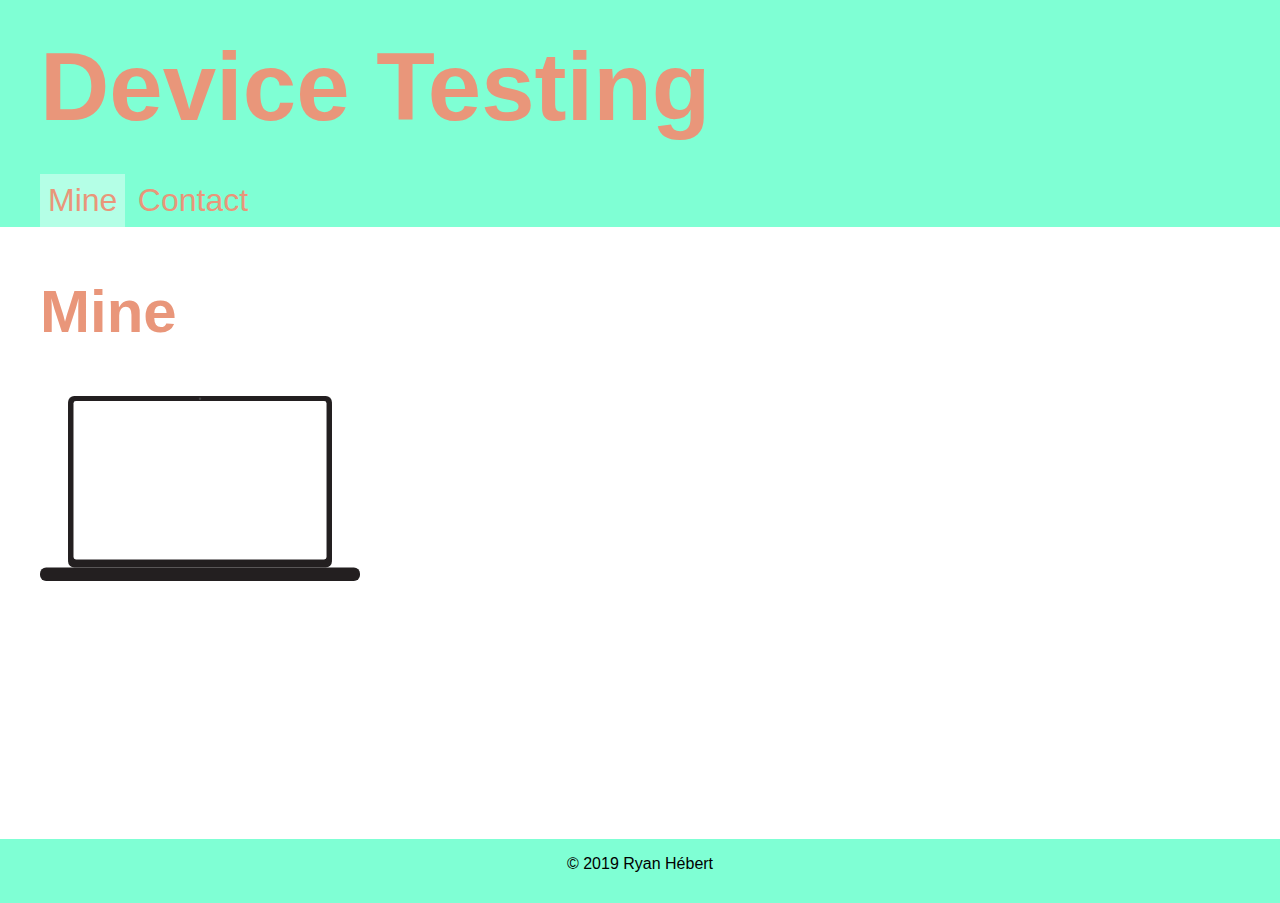
<file: index.html>
<!DOCTYPE html>
<html lang="en">
<head>
    <meta charset="UTF-8" >
    <!--Do Not Lie-->
    <meta name="viewport" content="width=device-width, initial-scale=1, maximum-scale=1">
    <title>01 Tools and Domain</title>
    <link rel="stylesheet" href="/assets/css/normalize.css">
    <link rel="stylesheet" href="/assets/css/small.css">
    <link rel="stylesheet" href="/assets/css/medium.css">
    <link rel="stylesheet" href="/assets/css/large.css">
</head>
<body>
<header class="header-sec">
    <div class="header-con">
        <div class="FP1">
            <div>
                <h1>
                    Device Testing
                </h1>
            </div>
        </div>
        <div class="FP2">
        <nav>
                <ul class="noBullList">
                    <li class="active">
                        <a href="#">Mine</a>
                    </li>
                    <li>
                        <a href="#">Contact</a>
                        </li>
                </ul>
        </nav>
        </div>
    </div>
</header>
<section class="landing-page">
    <div class="landing-page-con">
        <h2>
        Mine
        </h2>
    </div>
    <div class="responsive-display">
        <img class='small-img' src="assets/imgs/I-Phone.svg">
        </img>
        <img class='medium-img' src="assets/imgs/I-Pad.svg">
        </img>
        <img class='large-img' src="assets/imgs/Laptop.svg">
        </img>
    </div>
</section>
<footer >
    <p>&copy; 2019 Ryan Hébert</p>
</footer>

</body>
</html>
</file>
<file: assets/css/small.css>
/* Prevent adjustment of font size when device layout is changed */
html 
{
    -webkit-text-size-adjust: 100%;
    -ms-text-size-adjust: 100%;
    font-family: 'Trebuchet MS', 'Lucida Sans Unicode', 'Lucida Grande', 'Lucida Sans', Arial, sans-serif;

}

/* Box Model */
*
{
 -moz-box-sizing: border-box;
 -webkit-box-sizing: border-box;
 box-sizing: border-box;  
}

/* Force an element not to collapse */
.clearfix:after 
{
    content: "";
    display: table;
    clear: both;
}

.clearfix::after
{
    content: "";
    
}

.header-sec
{
    background-color: aquamarine;
    display: flex;
    flex-wrap: wrap;
    justify-content: center;
    width: 100vw;
}

.header-con
{
    max-width: 75rem;
    height: 100%;
    order: 1;
    width: 100vw;
    font-family: 'Trebuchet MS', 'Lucida Sans Unicode', 'Lucida Grande', 'Lucida Sans', Arial, sans-serif;
    color: darksalmon;
}

header h1
{
    font-size: 6rem;
    padding: 2rem 0rem 2rem 0rem;
}

.noBullList
{
    list-style: none;
    padding: 0px;
}

.noBullList li
{
    display: inline-block;
    padding: .5rem;
    font-size: 2rem;
    height: 100%;
    
}

.noBullList li a
{
    text-decoration: none;
    text-align: center;
    color: darksalmon;
}

nav ul li:active
{
background-color: rgb(180, 255, 230);
}

.active
{
    background-color: rgb(180, 255, 230);
}

.landing-page
{
    display: flex;
    height: calc(100vh - 18rem);
    padding: 0rem;
    margin: 0rem;
    flex-direction: column;

    align-items: center;
}

.landing-page-con
{
    max-width: 75rem;
    width: 100%;
    font-size: 2.5rem;
    color: darksalmon;
}

footer
{
width: 100vw;
height: 4rem;
display: flex;
justify-content: center;
background-color: aquamarine;
}

.FP1
{
    display: flex;
    align-content: center;
}

.FP2
{
    height: 25%;
}

h1
{
    padding: 0rem;
    margin: 0rem;
}

ul
{
    padding: 0rem;
    margin: 0rem;
    height: 100%;
}

nav
{
    height: 100%;
}

li
{
    padding: 0rem;
    margin: 0rem;
    height: 100%;
}

.responsive-display
{
    max-width: 75rem;
    width: 100%;
}

.medium-img
{
    display: none;
}

.large-img
{
    display: none;
}

.small-img
{
    max-width: 10rem;
}
</file>
<file: assets/css/medium.css>
@media (min-width: 560px)
{
    .small-img
    {
        display: none;
    }

    .medium-img
    {
        display: flex;
        max-width: 10rem;
    }

    .large-img
    {
        display: none;
    }
}
</file>
<file: assets/css/large.css>
@media (min-width: 1028px)
{
    .small-img
    {
        display: none;
    }

    .medium-img
    {
        display: none;
    }

    .large-img
    {
        display: flex;
        max-width: 20rem;
    }
}
</file>
